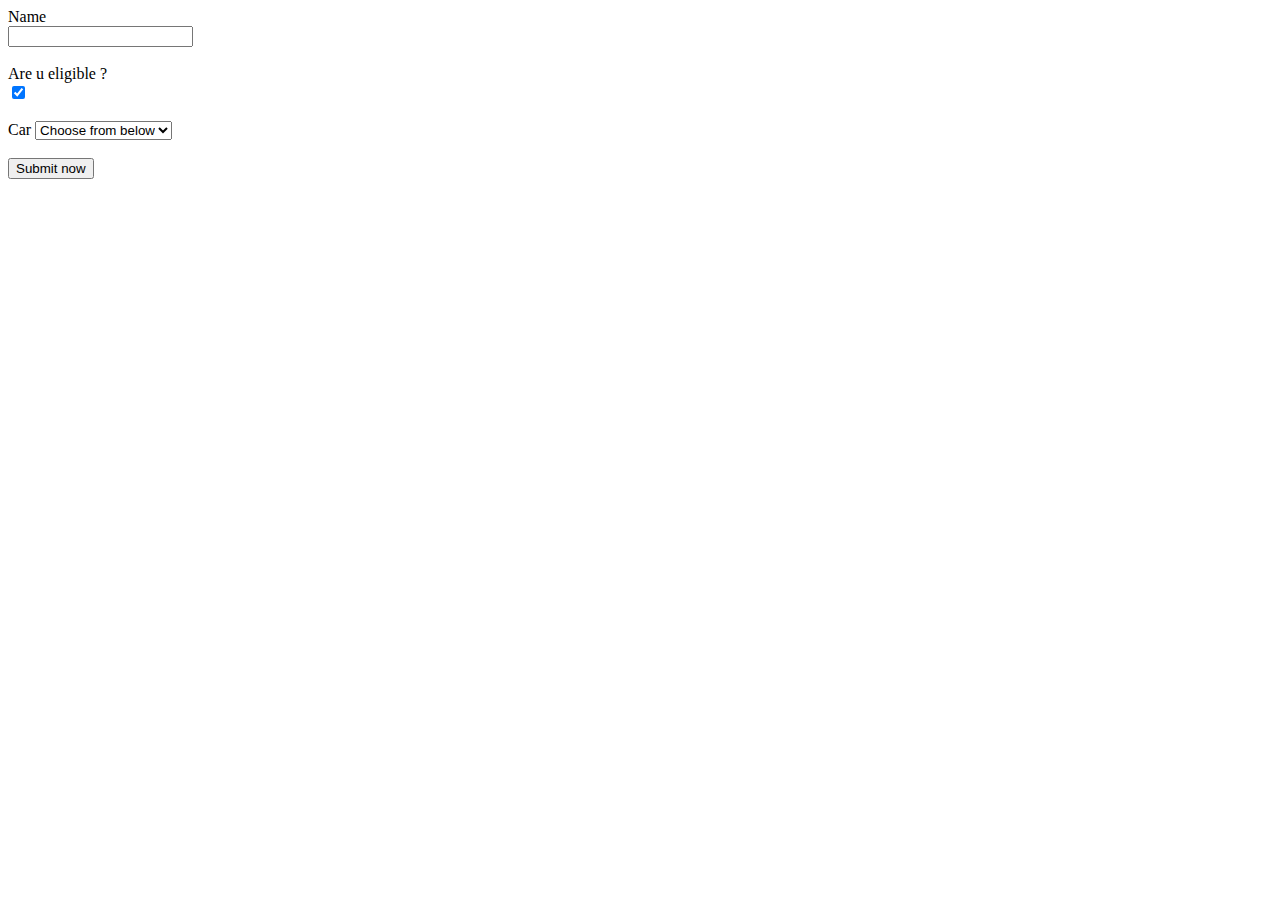
<file: index.html>
<!DOCTYPE html>
<html lang="en">
<head>
    <meta charset="UTF-8">
    <meta http-equiv="X-UA-Compatible" content="IE=edge">
    <meta name="viewport" content="width=device-width, initial-scale=1.0">
    <title>Document</title>
</head>
<body>
    <!-- <img src="https://source.unsplash.com/random"> -->
    <form>
       <label for="name">Name</label>
        <div>
         <input type="text" nmae="myname" id="name">
        </div>
        <br>
        <label for="eligibility">Are u eligible ?</label>
        <div>
        <input type="checkbox" name="eligible" id="eligibility" checked>
        </div>
        <br>
        <div>
            <label for="car">Car</label>
            <select name="mycar" id="car">
                <option value="chw" selected>Choose from below</option>
                <option value="mer">Mercedes</option>
                <option value="audi">Audi S2</option>
            </select>
        </div>
        <br>
        <div>
            <input type="submit" value="Submit now">
        </div>
    </form>
</body>
</html>
</file>
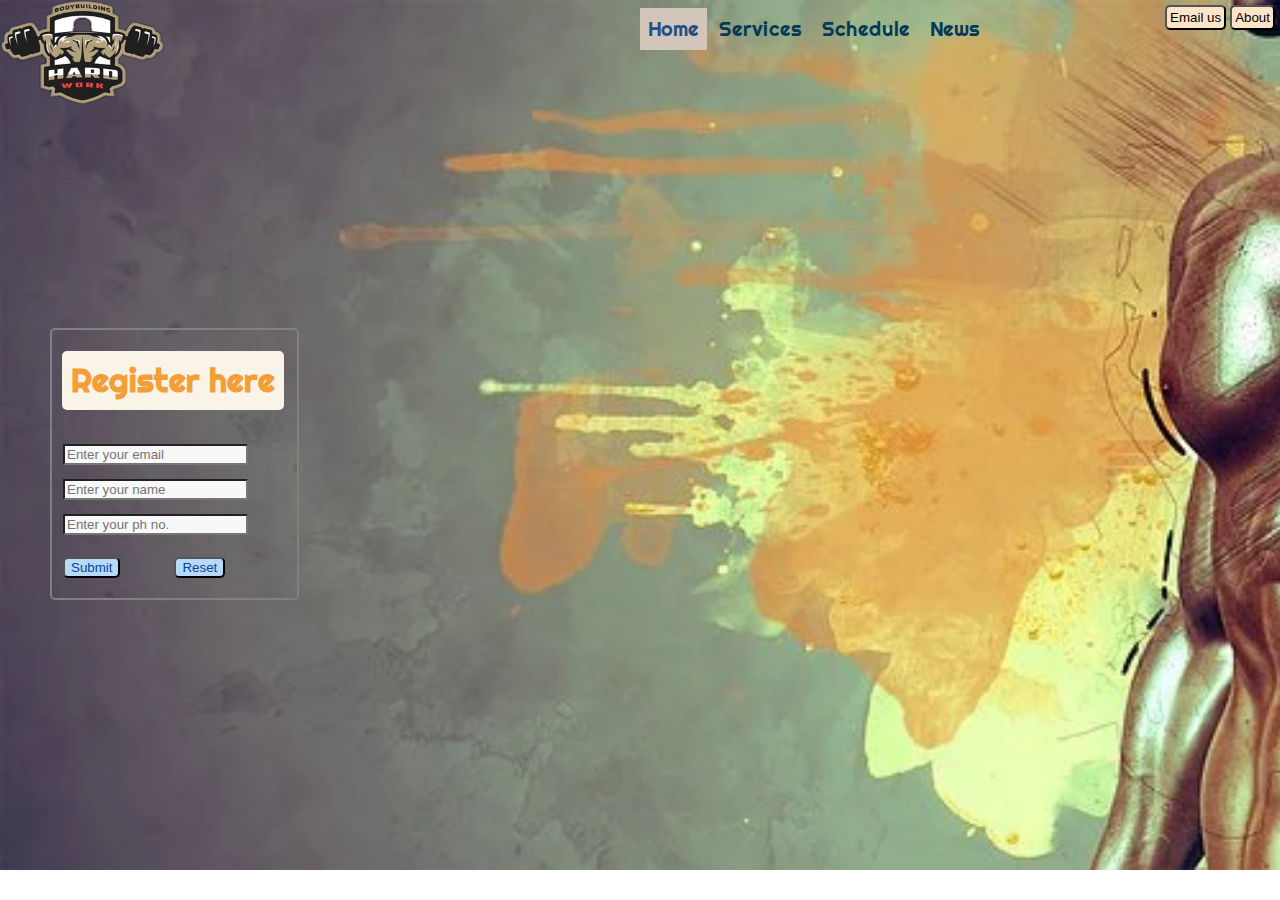
<file: gymWeb.html>
<!DOCTYPE html>
<html>

<head>
  <meta name="viewport" content="width=device-width,initial-scale=1.0">
  <link rel="stylesheet" href="gymWeb.css">
  <title>Gym Website</title>
</head>
<link href="https://fonts.googleapis.com/css2?family=Amatic+SC&family=Righteous&display=swap" rel="stylesheet">

<body>
  <header>
    <div class="left">
      <img src="gymlogo.png" alt="www.gymlogo.com">
    </div>

    <div class=mid>
      <nav>
        <ul>
          <li><a href="#" class="active">Home</a></li>
          <li><a href="#">Services</a></li>
          <li><a href="#">Schedule</a></li>
          <li><a href="#">News</a></li>

        </ul>
      </nav>

    </div>

    <div class="right">
      <input type="button" value="Email us" class="btn">
      <input type="button" value="About" class="btn">
    </div>
  </header>
  
  <div class="container">
    <form action="reaction.php">
      <h1 id="head">Register here</h1>
      <div class="form">
        <input type="email" value="" placeholder="Enter your email"  id="inp">
      </div>
      <div class="form">
        <input type="text" value="" placeholder="Enter your name" id="inp">
      </div>
      <div class="form">
        <input type="quantity" value="" maxlength="10" placeholder="Enter your ph no." id="inp">
      </div>
      <div>
        <input type="button" value="Submit" id="bttn1">
        <input type="button" value="Reset" id="bttn2">

      </div>
  </div>
  </form>

  </div>

</body>

</html>
</file>
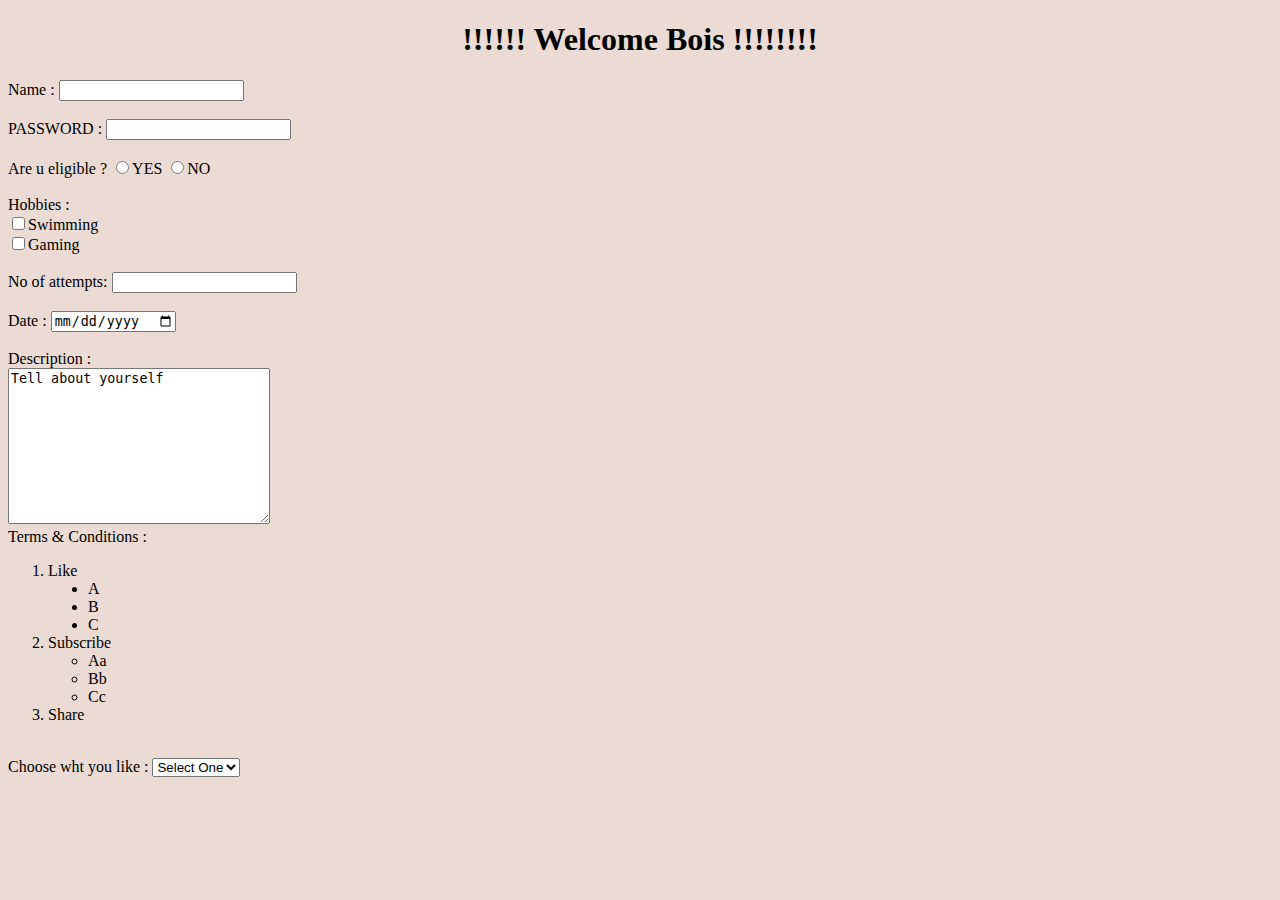
<file: pr.html>
<!DOCTYPE html>
<html lang="'en">

<head>
    <meta charset="UTF-8">
    <meta name="viewport" content="width=device-width, initial-scale=1.0">
    <link rel="stylesheet" href="pr.css">
</head>

<body>
    <form>
        <h1 style="text-align: center;">!!!!!! Welcome Bois !!!!!!!!</h1>
        <!-- <pre>Let's Begin
        our Journey 
        </pre> -->
        <label for="name">Name :</label>
        <input type="text" name="myname" id="name">
        <br>
        <br>

        PASSWORD :
        <input type="password" name="pass">
        <br>
        <br>

        Are u eligible ?
        <input type="radio" name="eligible">YES
        <input type="radio" name="eligible">NO
        <br>
        <br>

        Hobbies :<br> 
        <input type="checkbox" name="check">Swimming<br>
        <input type="checkbox" name="check">Gaming<br>
        <br>

        No of attempts:
        <input type="number" name="userid" id="fnt"><br>
        <br>

        Date :
        <input type="date" name="mydate"><br>
        <br>
        Description :<br>
        <textarea name="textarea" id="" cols="30" rows="10">Tell about yourself</textarea>
        <br>

        Terms & Conditions :
        <ol type='1'>
            <li>Like</li>
            <ul type='disc'>
                <li>A</li>
                <li>B</li>
                <li>C</li>
            </ul>
            <li>Subscribe</li>
            <ul type='circle'>
                <li>Aa</li>
                <li>Bb</li>
                <li>Cc</li>
            </ul>
            <li>Share</li>
        </ol>
        <br>

        Choose wht you like :
        <select name="fav" >
            <option name="select one">Select One</option>
            <option name="car">Car</option>
            <option  name="choco">Chocos</option>
            <option name="mustang">Mustang</option>
        </select>

    </form>
</body>

</html>
</file>
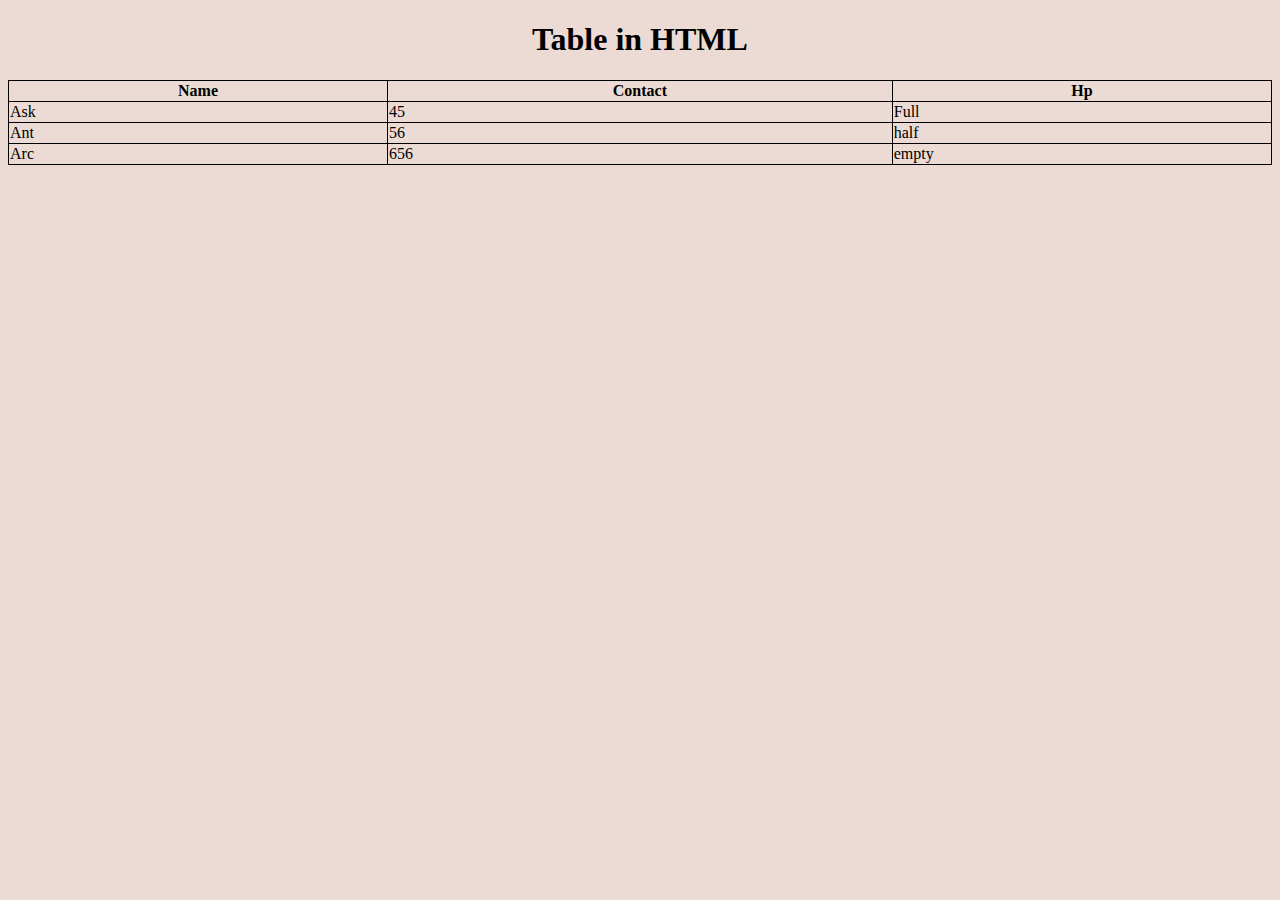
<file: table.html>
<!DOCTYPE html>
<html lang="en">
<head>
    <meta charset="UTF-8">
    <meta http-equiv="X-UA-Compatible" content="IE=edge">
    <meta name="viewport" content="width=device-width, initial-scale=1.0">
    <title>Table in Html</title>
    <link rel="stylesheet" href="pr.css">
</head>
<body>
    <h1 style="text-align: center;">Table in HTML</h1>
    <table style="width: 100%;">
        <thead>
            <tr>
                <th>Name</th>
                <th>Contact</th>
                <th>Hp</th>
            </tr>
        </thead>
        <tbody>
            <tr>
                <td>Ask</td>
                <td>45</td>
                <td>Full</td>
            </tr>
            <tr>
                <td>Ant</td>
                <td>56</td>
                <td>half</td>
            </tr>
            <tr>
                <td>Arc</td>
                <td>656</td>
                <td>empty</td>
            </tr>
        </tbody>
    </table>
</body>
</html>
</file>
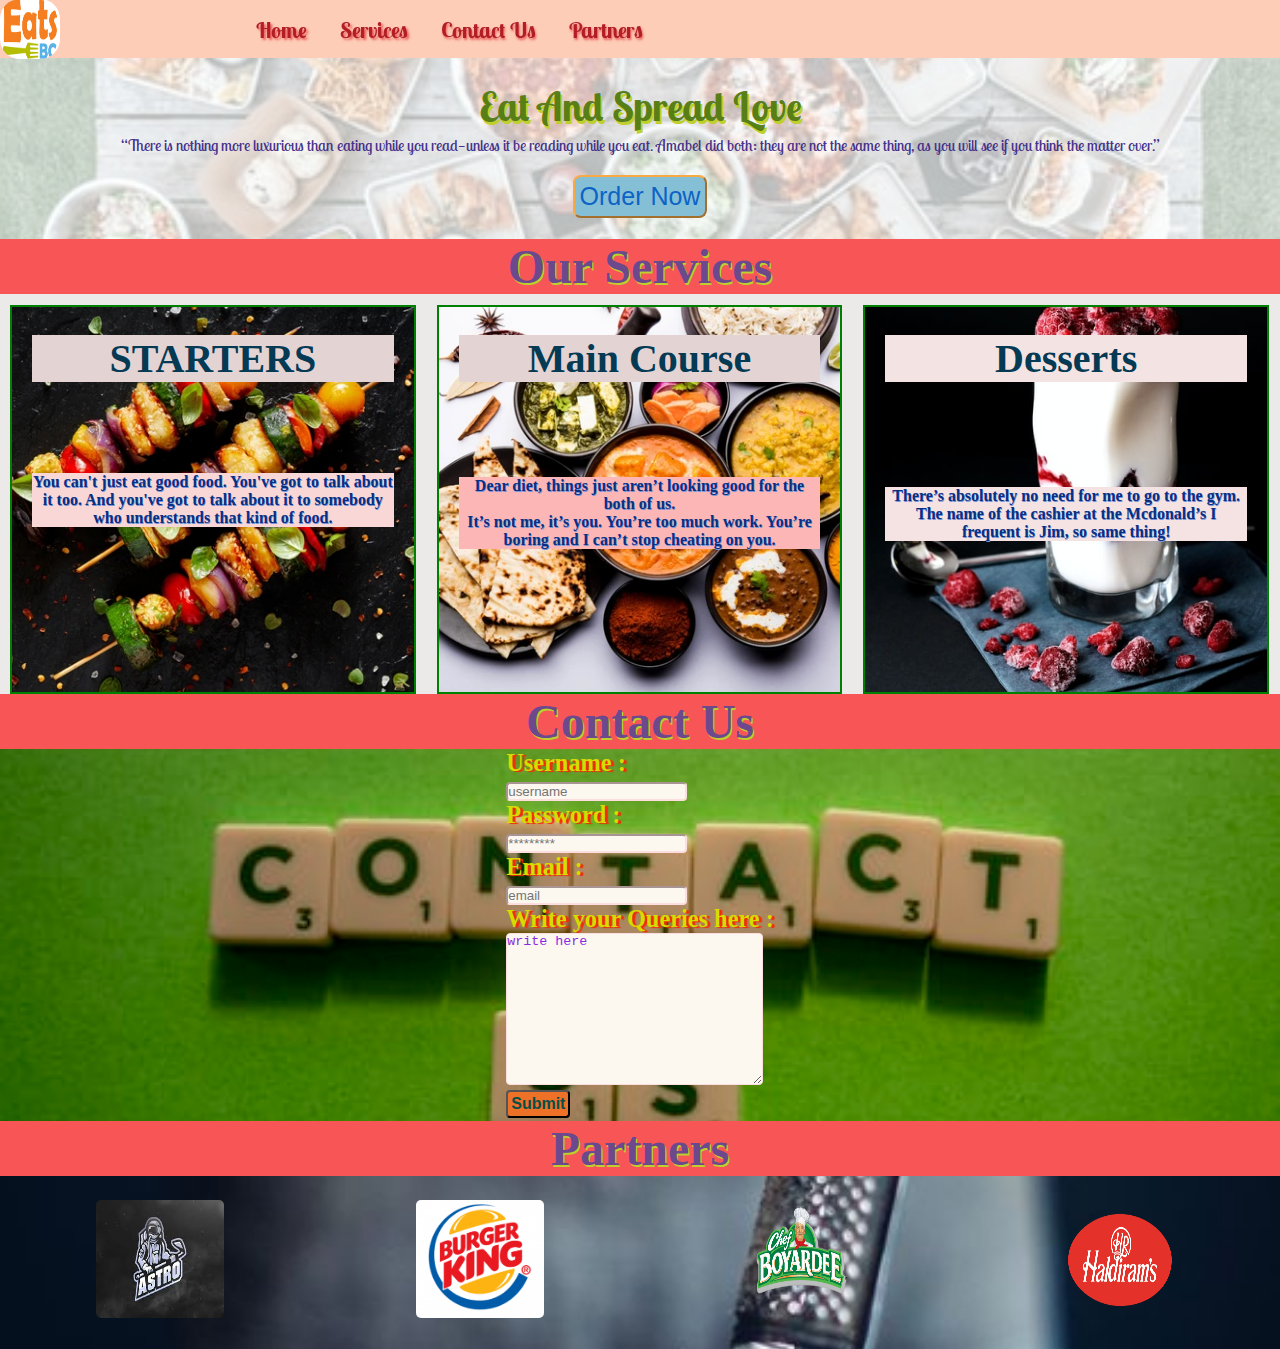
<file: web2.html>
<!DOCTYPE html>
<html lang="en">

<head>
    <meta charset="UTF-8">
    <meta http-equiv="X-UA-Compatible" content="IE=edge">
    <meta name="viewport" content="width=device-width, initial-scale=1.0">
    <title>Food Ordering website</title>
    <link rel="stylesheet" href="web2style.css">
    <link href="https://fonts.googleapis.com/css2?family=Abril+Fatface&family=Lobster+Two&display=swap"
        rel="stylesheet">
</head>

<body>


                  <!--      NAV BAR     -->
    <nav class="nav">
        <div>
            <img src="foodlogo.png" alt="www.mealtime.com">
        </div>
        <ul>
            <li><a href="#home">Home</a></li>
            <li><a href="#services">Services</a></li>
            <li><a href="#contact">Contact Us</a></li>
            <li><a href="#partners">Partners</a></li>
        </ul>
    </nav>



                    <!--      HOME   -->
    <section id="home">
        <h1>Eat And Spread Love</h1>
        <p>“There is nothing more luxurious than eating while you read—unless it be reading while you eat.
        Amabel did both: they are not the same thing, as you will see if you think the matter over.”</p>
     
        <input type="button" value="Order Now" id="btn">

    </section>



                   <!--          Contact-Container         -->
    <section id="services-container"><h1 class="primary">Our Services</h1>
        <div id="services">
        <div class="serve1">
            <h2 >STARTERS</h2>
            <p>You can't just eat good food. You've got to talk about it too.
                 And you've got to talk about it to somebody who understands that kind of food.</p>
        </div>

        <div class="serve2">
            <h2 >Main Course</h2>
            <p>Dear diet, things just aren’t looking good for the both of us.<br>
                 It’s not me, it’s you. You’re too much work. You’re boring and I can’t stop cheating on you.</p>
        </div>

        <div class="serve3">
            <h2 >Desserts</h2>
            <p>There’s absolutely no need for me to go to the gym.
                The name of the cashier at the Mcdonald’s I frequent is Jim, so same thing!</p>
        </div>
    </div>
    </section>



                       <!-- COntact Container  -->
    <section id="contact-container"><h1 class="primary">Contact Us</h1>

       <div id="contact">
         <form action="">
           <label for="name"><h3 class="heading3">Username :</h3></label>
           <input type="text" name="username" id="name" placeholder="username" class="inp"><br>
           <h3 class="heading3">Password :</h3>
           <input type="password" name="pwd" placeholder="*********" class="inp"><br>
           <h3 class="heading3">Email :</h3>
           <input type="email" name="email" placeholder="email" class="inp">
           <h3 class="heading3">Write your Queries here :</h3>
           <textarea name="textarea"  cols="30" rows="10" class="inp">write here</textarea><br>
           <input type="submit" value="Submit" id="btn2">
         </form>
      
       </div>
    </section>


    
    <!--              Partners                 -->
    <section id="partner-container"><h1 class="primary">Partners</h1>
        <div id="partners">
            <div class="partner1">
                <img src="astroAgro.jpg" atl="www.asttrologo.com">
            </div>
            <div class="partner2">
                <img src="brgking.webp" atl="wwwburgerkingasttrologo.com">
    
            </div>
            <div class="partner3">
                <img src="flogo.png" atl="www.fooodlogo.com">
    
            </div>
            <div class="partner4">
                <img src="flogo2.png" atl="www.foodlogo.com">
    
            </div>
        </div>
        
    </section>

</body>

</html>
</file>
<file: gymWeb.css>
*{
    box-sizing: border-box;
}

body{
    margin:0px;
    padding:0px;
    display: inline-block;
    background-image: url('gym.webp');
    background-size: cover;
    background-repeat: no-repeat;
}
.left{
    color:white;
    display: inline-block;
    position:absolute;
    top:0px;
    left:0px;

}
.left img{
    display:block;
    height:104px;
    width:164px;
    border-radius:5px;
}

.mid{
    display: block;
   margin:5px 600px;
   width:76%;

    
}

.mid li{
    display: inline-block;
}
.mid li a{
    font-size: 20px;
    font-family:Righteous;
    color:rgb(6, 57, 87);
    text-decoration: none;
    padding:8px;

}
.mid li a:hover,.mid li a.active{
    color:rgb(33, 80, 133);
    text-decoration:solid;
    background-color: rgb(209, 198, 185);
}

.right{
   color:white;
    display: inline-block;
    position:absolute;
    top:5px;
    right:5px;
}
.btn{
    padding:3px;
    cursor:pointer;
    background-color: rgb(252, 228, 201);
    border-radius: 5px;

}
.btn:hover{
    color:rgb(211, 161, 161);
    background-color: rgb(243, 224, 224);
}

.form{
    margin:50px 50px;
}

.container{
    margin:270px 50px;
    border:2px solid grey;
    display:inline-block;
    padding-right:13px;
    padding-bottom:20px;
    border-radius: 5px;
}
.form{
    margin:10px 9px;
  padding:2px;
}

#inp{
  background-color: rgb(248, 248, 248);
  color:rgb(129, 84, 16);
}
#inp:hover{
  background-color: rgb(167, 163, 163);

}
#head{
    color:rgb(243, 159, 57);
    margin-left:10px;
    font-family:Righteous;
    background-color: rgb(250, 243, 232);
    display: inline-block;
    padding:9px;
    border-radius: 5px;
}
 #head:hover{
     color:rgb(74, 245, 68);
     background-color:rgb(221, 245, 198);
 }

#bttn1{
    margin-top:10px;
    margin-left: 11px;
    color:rgb(4, 71, 158);
    background-color: rgb(184, 217, 248);
    border-radius: 5px;
}
#bttn2{
    margin-top:10px;
    margin-left: 50px;
    color:rgb(4, 71, 158);
    background-color: rgb(184, 217, 248);
    border-radius: 5px;

}

#bttn1:hover,#bttn2:hover{
    color:rgb(211, 161, 161);
    background-color: rgb(243, 224, 224);
}
</file>
<file: pr.css>
body{
    background-color: rgb(235, 219, 212);
}
#fnt{
    color:firebrick
}
table,th,td{
    border: 1px solid black;
    border-collapse: collapse;
}
</file>
<file: web2style.css>
* {
    margin: 0px;
    padding: 0px;
}



/*     Overall       */
.primary{
    display:block;
    font-size: 3rem;
    text-align: center;
    color:rgb(108, 72, 141);
   text-shadow: 1.5px 1.5px 0.5px rgb(191, 207, 45);
   background-color: rgb(248, 86, 86);

}

.primary:hover{
    background-color: rgb(171, 87, 250);

}



/* Home Section */
.nav::before {
    content: "";
    background-color: rgb(248, 90, 17);
    position: absolute;
    z-index: -1;
    height: 100%;
    width: 100%;
    opacity:0.3;


}

.nav {
    display: flex;
    height: 3.6rem;
    border-radius:20px;
    align-items: center;
    position: sticky;
    top:0px;
}


.nav img {
    display: block;
    border-radius:20px;
    width: 60px;
    height: 60px;
    transition: transform 4s;
}

.nav img:hover{
    cursor:grabbing;
  transform: rotate(1440deg);
}

.nav ul {
    display: flex;
    width: 100%;
    height: 100%;
    margin-left: 180px;
}

.nav li {
    color: wheat;
    list-style: none;
}

.nav li a {
    color: rgb(177, 30, 37);
    display: block;
    border-radius: 8px;
    padding:10px;
    margin: .4rem;
    font-size: 1.4rem;
    font-family:Lobster Two;
    font-weight: bold;
    text-decoration: none;
    text-shadow: 1.5px 1.5px 2.5px rgb(235, 88, 88);
}

.nav li a:hover {
    color: rgb(16, 179, 243);
    background-color: rgb(231, 215, 248);

}

#home{
   display:flex;
   flex-direction: column;
   align-items: center;       
   justify-content: center;
   font-family: Lobster Two;
   height:181px;
}
#home h1{
    display:block;
    font-size:2.5rem;
    margin-top:-17px;
   color:rgba(85, 124, 22, 0.986);
   text-shadow: 2.5px 2.5px 0.5px rgb(191, 207, 45);
}

#home p{
    margin-top: 4px;
    color:rgba(66, 46, 138, 0.986);
}


#home::before{
    content: "";
    background:url('hbgpic2.jpg') no-repeat center center/cover;
    position: absolute;
    z-index: -1;
    height: 181px;
    width: 100%;
    opacity:0.3;
}

#btn{
    color:rgb(13, 99, 197);
    position:relative;
    top:20px;
    font-size: 25px;
    border-radius: 8px;
    cursor: pointer;
    padding:5px;
    background-color: rgb(132, 191, 214);
    border-color: rgb(247, 169, 67);

}

#btn:hover{
    color:rgb(10, 66, 129);
    background-color: rgb(115, 137, 163);
    box-shadow: 2.7px 2.7px 0.5px rgb(61, 117, 168);
}



/* Sservice Section */
#servicces-container{
    background-color: red;
}

#services{
    display:flex;
    height:400px;
    width:100%;
    background-color: rgb(236, 233, 233);


}




/* Serve1 */
.serve1{
    display:flex;
    flex-direction: column;
    border:2px solid green;
    height: 345px;
    width:33%;
    padding:20px;
    margin:11px 11px 10px 10px;
    background: url('starter.webp') no-repeat center center/cover;
    transition: transform 1s;


}

.serve1:hover{
     transform:translate(-10px,-10px);
     box-shadow:10px 10px 15px  rgb(133, 101, 101);
}


.serve1 h2{
    display:block;
    font-size:2.5rem;
    text-align: center;
    margin-top:8px;
   color:rgba(4, 58, 83);
   background-color: rgb(228, 211, 211);

}

.serve1 p{
    display:block;
    font-size:1rem;
    text-align: center;
    margin-top:91px;
   color:rgb(9, 47, 129);
   font-weight: bold;
   text-shadow: .5px .5px 0.5px rgb(115, 148, 219);
   background-color: rgb(250, 215, 215);
}



/* Serve2 */
.serve2{
    display:flex;
    flex-direction: column;
    border:2px solid green;
    height: 345px;
    width:33%;
    padding:20px;
    margin:11px 11px 10px 10px;
    background: url('mainCourse.webp') no-repeat center center/cover;
    transition: transform 1s;

}
.serve2:hover{
    transform:translate(-10px,-10px);
    box-shadow:10px 10px 15px  rgb(133, 101, 101);
}



.serve2 h2{
    display:block;
    font-size:2.5rem;
    text-align: center;
    margin-top:8px;
    color:rgba(4, 58, 83);
   background-color: rgb(228, 211, 211);

}
.serve2 p{
    display:block;
    font-size:1rem;
    text-align: center;
    margin-top:95px;
    color:rgb(9, 47, 129);
    font-weight: bold;
    background-color: rgb(252, 182, 182);
   text-shadow: .5px .5px 0.5px rgb(115, 148, 219);

}



/* Serve3 */
.serve3{
    display:flex;
    flex-direction: column;
    border:2px solid green;
    height:345px;
    width:33%;
    padding:20px;
    margin:11px 11px 10px 10px;
    background: url('desserts.jpg') no-repeat center center/cover;
    transition: transform 1s;

}
.serve3:hover{
    transform:translate(-10px,-10px);
    box-shadow:10px 10px 15px  rgb(133, 101, 101);
}


.serve3 h2{
    display:block;
    font-size:2.5rem;
    text-align: center;
    margin-top:8px;
    color:rgba(4, 58, 83);
   background-color: rgb(243, 227, 227);

}
.serve3 p{
    display:block;
    font-size:1rem;
    text-align: center;
    margin-top:105px;
  color:rgb(9, 47, 129);
    font-weight: bold;
    background-color: rgb(245, 226, 226);
   text-shadow: .5px .5px 0.5px rgb(115, 148, 219);

}



/* Contact-section */


#contact{
    display:flex;
    margin-left:auto;
    margin-right:auto;
    align-items: center;
    justify-content: center;
    font-size: 1.3rem;
    background:url('contact.jpg') no-repeat center center/cover;

}


.inp{
    color:blueviolet;
    background-color: rgb(252, 248, 240);
    border-radius: 4px;
    border-color: rgb(253, 221, 221);
}

.inp:hover{
    background-color: rgb(247, 233, 214);
   
}


.heading3{
    display:flex;
    flex-direction: column;
    color:rgb(216, 219, 1);
    text-shadow: 3px 1px 1px rgb(245, 42, 6);

}

#btn2{
    color:rgb(6, 78, 72);
    font-weight: bold;
    font-size: 1rem;
    padding: 3px;
    border-radius:4px;
    background-color: rgb(238, 113, 40);
    margin-bottom:3px;
}
#btn2:hover{
    box-shadow: 2.7px 2.7px 0.5px rgb(139, 100, 68);
    background-color: rgb(241, 149, 95)
}



/*              Partners          */
#partners{
    height:173px;
    width:100%;
    display:flex;
    background: url('food.jpg') no-repeat center center/cover ;
}

.partner1{
    display:flex;
    flex-direction:column;
    height:148px;
    width:25%;


}


.partner1 img{
        height:80%;
        width:40%;
        margin-top:24px;
        margin-left:auto;
        margin-right:auto;
        border-radius: 5px;
        transition: width .5s, height .5s;
}

.partner1 img:hover{
    width:60%;
    height:90%;
    visibility: hidden;
}

.partner2{
    display:flex;

    height:148px;

    width:25%;

}

.partner2 img{
    height:80%;
    width:40%;
    margin-top:24px;

    margin-left:auto;
    margin-right:auto;
    border-radius: 5px;
    transition: width .5s,height .5s;
}
.partner2 img:hover{
    width:60%;
    height:90%;
    visibility: hidden;

}

.partner3{
    display:flex;
    
    height:148px;

    width:25%;
}

.partner3 img{
    height:80%;
    width:40%;
    margin-top:15px;

    margin-left:auto;
    margin-right:auto;
    transition:width .5s,height .5s;

}

.partner3 img:hover{
    width:60%;
    height:90%;
    visibility: hidden;

}

.partner4{
    display:flex;

    height:148px;

    width:25%;


}
.partner4 img{
    height:80%;
    width:40%;
    margin-top:25px;

    margin-left:auto;
    margin-right:auto;
    transition:width .5s,height .5s;
}
.partner4 img:hover{
    width:60%;
    height:90%;
    visibility: hidden;

}
</file>
